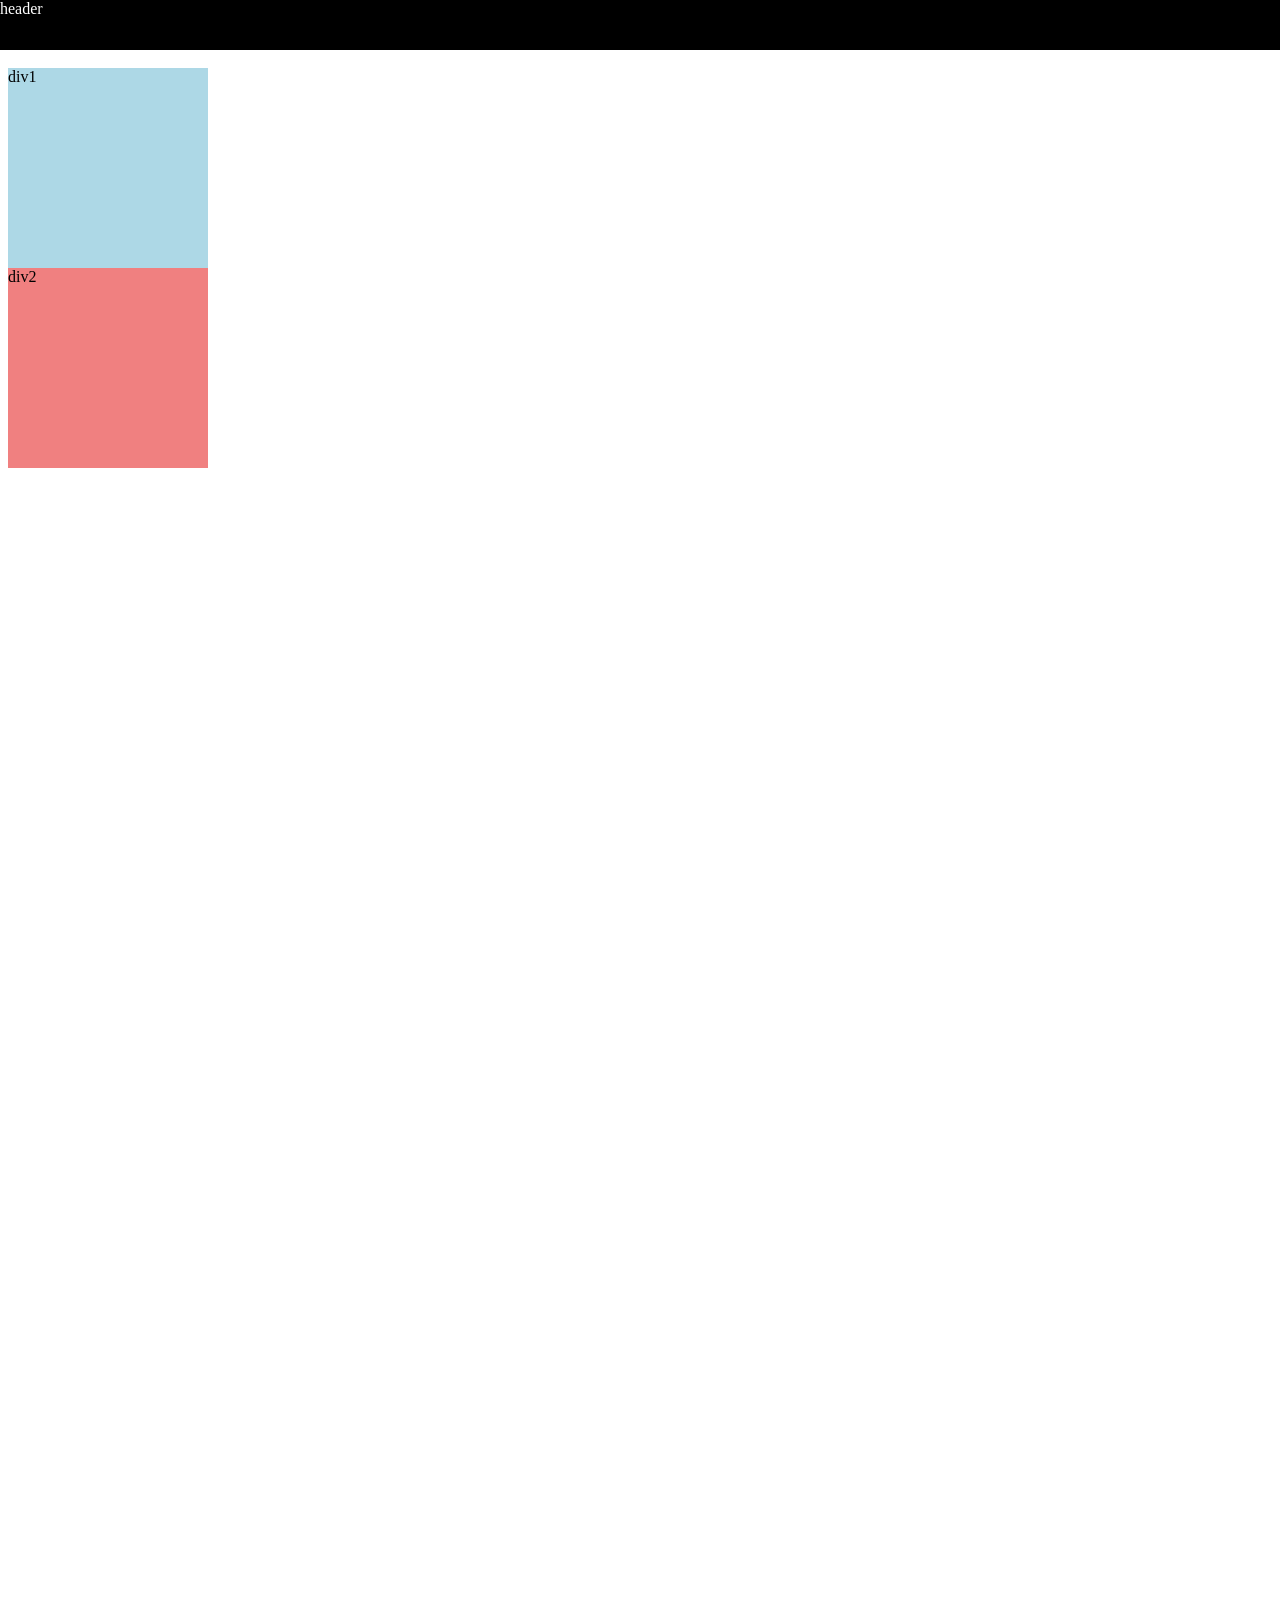
<file: positioning.html>
<!DOCTYPE html>
<html>
<head>
<title>position</title>
</head>
<body style="
 height:3000px;
 padding-top: 60px;
">
    <div style="
    background-color:black;
    color:white;
    position:fixed;
    top:0;
    left:0;
    right:0;
    height:50px;"
    >header</div>

    <div style="
    background-color:lightblue;
    height:200px;
    width:200px;
    position:static">div1</div>

    <div style="
    background-color:lightcoral;
    height:200px;
    width:200px;
    position:static;">div2</div>

</body>
</html>
</file>
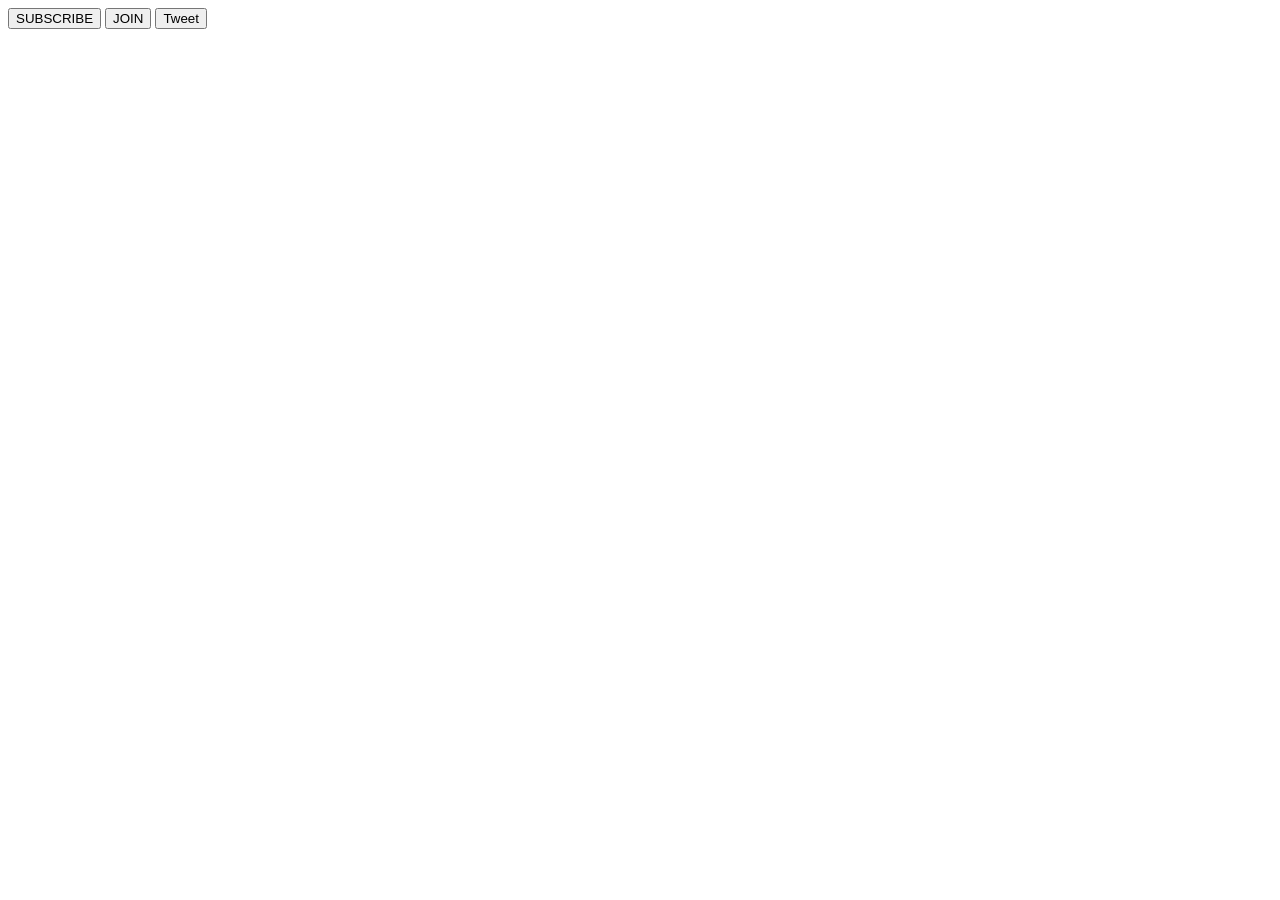
<file: intro-to-html/website.html>
<!DOCTYPE html>
<html>
    <head>
  </head>
        <body>
            <title> main</title>
<button class="subscribe-button">
    SUBSCRIBE
</button> 

<button class="join-button">
    JOIN
</button>

<button class="Tweet-button">
    Tweet
</button>



        </body>
</html>
</file>
